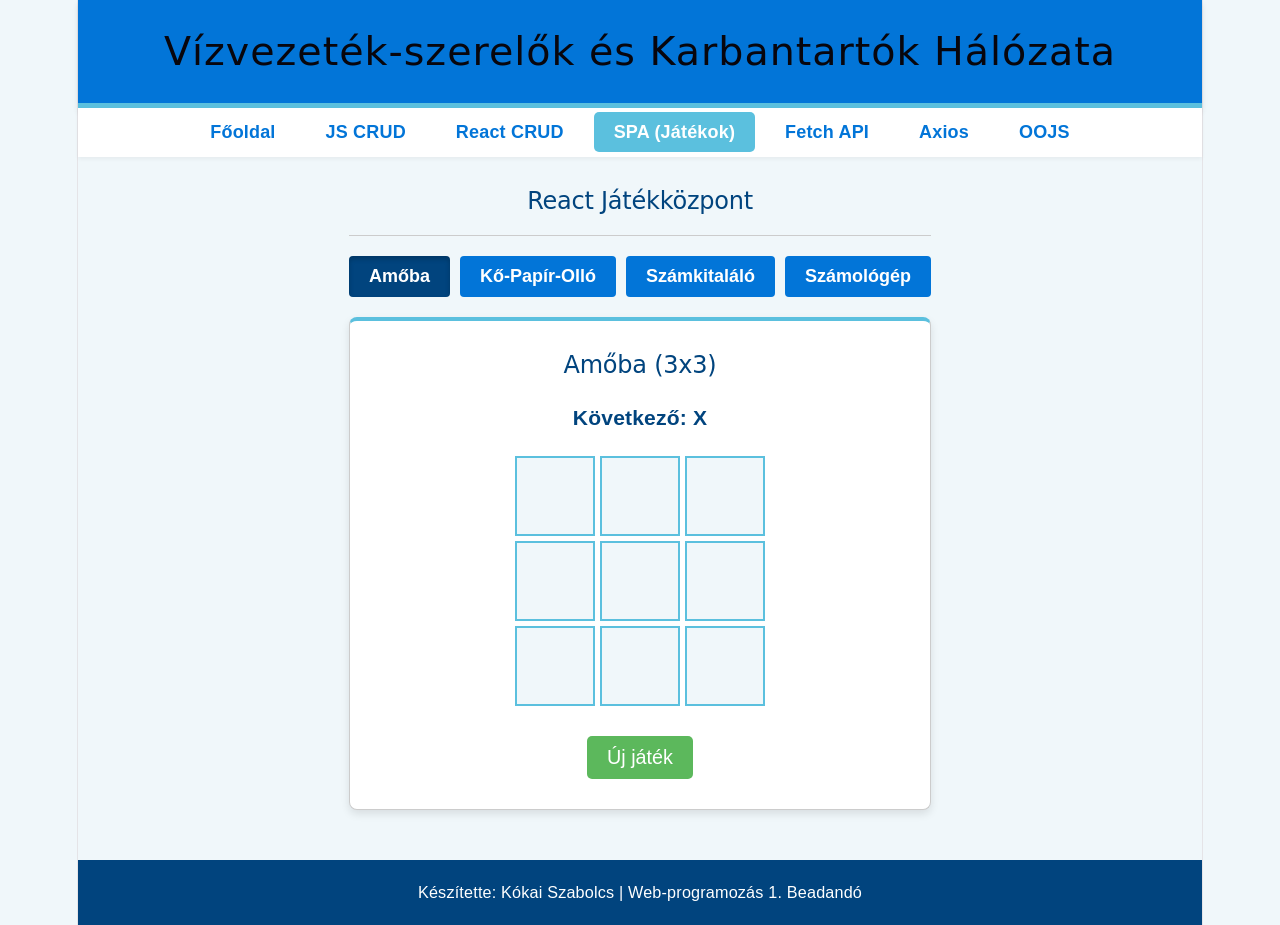
<file: react/spa/index.html>
<!doctype html>
<html lang="en">
  <head>
    <meta charset="UTF-8" />
    <link rel="icon" type="image/svg+xml" href="./favicon.svg" />
    <meta name="viewport" content="width=device-width, initial-scale=1.0" />
    <title>spa-menu</title>
    <script type="module" crossorigin src="./assets/index-Dr1vgpfD.js"></script>
    <link rel="stylesheet" crossorigin href="./assets/index-qBoc54xt.css">
  </head>
  <body>
    <div id="root"></div>
  </body>
</html>
</file>
<file: react/spa/assets/index-qBoc54xt.css>
:root{--text:#6b6375;--text-h:#08060d;--bg:#fff;--border:#e5e4e7;--code-bg:#f4f3ec;--accent:#aa3bff;--accent-bg:#aa3bff1a;--accent-border:#aa3bff80;--social-bg:#f4f3ec80;--shadow:#0000001a 0 10px 15px -3px, #0000000d 0 4px 6px -2px;--sans:system-ui, "Segoe UI", Roboto, sans-serif;--heading:system-ui, "Segoe UI", Roboto, sans-serif;--mono:ui-monospace, Consolas, monospace;font:18px/145% var(--sans);letter-spacing:.18px;--lightningcss-light:initial;--lightningcss-dark: ;color-scheme:light dark;color:var(--text);background:var(--bg);font-synthesis:none;text-rendering:optimizelegibility;-webkit-font-smoothing:antialiased;-moz-osx-font-smoothing:grayscale}@media (prefers-color-scheme:dark){:root{--lightningcss-light: ;--lightningcss-dark:initial}}@media (width<=1024px){:root{font-size:16px}}@media (prefers-color-scheme:dark){:root{--text:#9ca3af;--text-h:#f3f4f6;--bg:#16171d;--border:#2e303a;--code-bg:#1f2028;--accent:#c084fc;--accent-bg:#c084fc26;--accent-border:#c084fc80;--social-bg:#2f303a80;--shadow:#0006 0 10px 15px -3px, #00000040 0 4px 6px -2px}#social .button-icon{filter:invert()brightness(2)}}body{margin:0}#root{text-align:center;border-inline:1px solid var(--border);box-sizing:border-box;flex-direction:column;width:1126px;max-width:100%;min-height:100svh;margin:0 auto;display:flex}h1,h2{font-family:var(--heading);color:var(--text-h);font-weight:500}h1{letter-spacing:-1.68px;margin:32px 0;font-size:56px}@media (width<=1024px){h1{margin:20px 0;font-size:36px}}h2{letter-spacing:-.24px;margin:0 0 8px;font-size:24px;line-height:118%}@media (width<=1024px){h2{font-size:20px}}p{margin:0}code,.counter{font-family:var(--mono);color:var(--text-h);border-radius:4px;display:inline-flex}code{background:var(--code-bg);padding:4px 8px;font-size:15px;line-height:135%}:root{--primary-blue:#0275d8;--secondary-blue:#5bc0de;--dark-blue:#01447e;--bg-color:#f0f7fa;--text-color:#333;--white:#fff;--danger:#d9534f;--success:#5cb85c}body{background-color:var(--bg-color);color:var(--text-color);margin:0;padding:0;font-family:Segoe UI,Tahoma,Geneva,Verdana,sans-serif;line-height:1.6}header{background-color:var(--primary-blue);color:var(--white);text-align:center;border-bottom:5px solid var(--secondary-blue);padding:20px 0;box-shadow:0 4px 6px #0000001a}header h1{letter-spacing:1px;margin:0;font-size:2.2em}nav{background-color:var(--white);margin-bottom:30px;padding:10px 0;box-shadow:0 2px 4px #0000000d}nav ul{flex-wrap:wrap;justify-content:center;gap:10px;margin:0;padding:0;list-style:none;display:flex}nav a{color:var(--primary-blue);border-radius:5px;padding:10px 20px;font-weight:700;text-decoration:none;transition:all .3s}nav a:hover,.active-nav{background-color:var(--secondary-blue);color:var(--white)}main{text-align:center;max-width:900px;min-height:50vh;margin:0 auto;padding:0 20px}h2,h3{color:var(--dark-blue)}hr{background:#ccc;border:0;height:1px;margin:20px 0}footer{text-align:center;background-color:var(--dark-blue);color:var(--white);margin-top:50px;padding:20px;font-size:.9em}.spa-nav{flex-wrap:wrap;justify-content:center;gap:10px;margin-bottom:20px;display:flex}.spa-nav button{cursor:pointer;background:var(--primary-blue);color:#fff;border:none;border-radius:4px;padding:10px 20px;font-size:1em;font-weight:700}.spa-nav button.active{background:var(--dark-blue);box-shadow:inset 0 3px 5px #0003}.tab-content{background:var(--white);border:1px solid #ccc;border-top:4px solid var(--secondary-blue);border-radius:8px;padding:30px;box-shadow:0 4px 8px #0000001a}.board{grid-template-columns:repeat(3,80px);justify-content:center;gap:5px;margin:20px auto;display:grid}.square{background:var(--bg-color);border:2px solid var(--secondary-blue);width:80px;height:80px;color:var(--primary-blue);cursor:pointer;font-size:2.5em}.action-btn{cursor:pointer;background:var(--success);color:#fff;border:none;border-radius:5px;margin-top:10px;padding:10px 20px;font-size:1.1em}.calc{background:#f9f9f9;border:1px solid #ddd;border-radius:8px;max-width:300px;margin:0 auto;padding:20px}.calc-display{text-align:right;box-sizing:border-box;border:1px solid #ccc;border-radius:4px;width:100%;height:50px;margin-bottom:15px;padding-right:10px;font-size:1.8em}.calc-keys{grid-template-columns:repeat(4,1fr);gap:8px;display:grid}.calc-keys button{color:#333;cursor:pointer;background:#fff;border:1px solid #ccc;border-radius:4px;padding:15px 0;font-size:1.2em}.calc-keys button:hover{background:#eee}.calc-keys button.operator{background:var(--secondary-blue);color:#fff;border:none}.calc-keys button.clear{background:var(--danger);color:#fff;grid-column:span 4}
</file>
